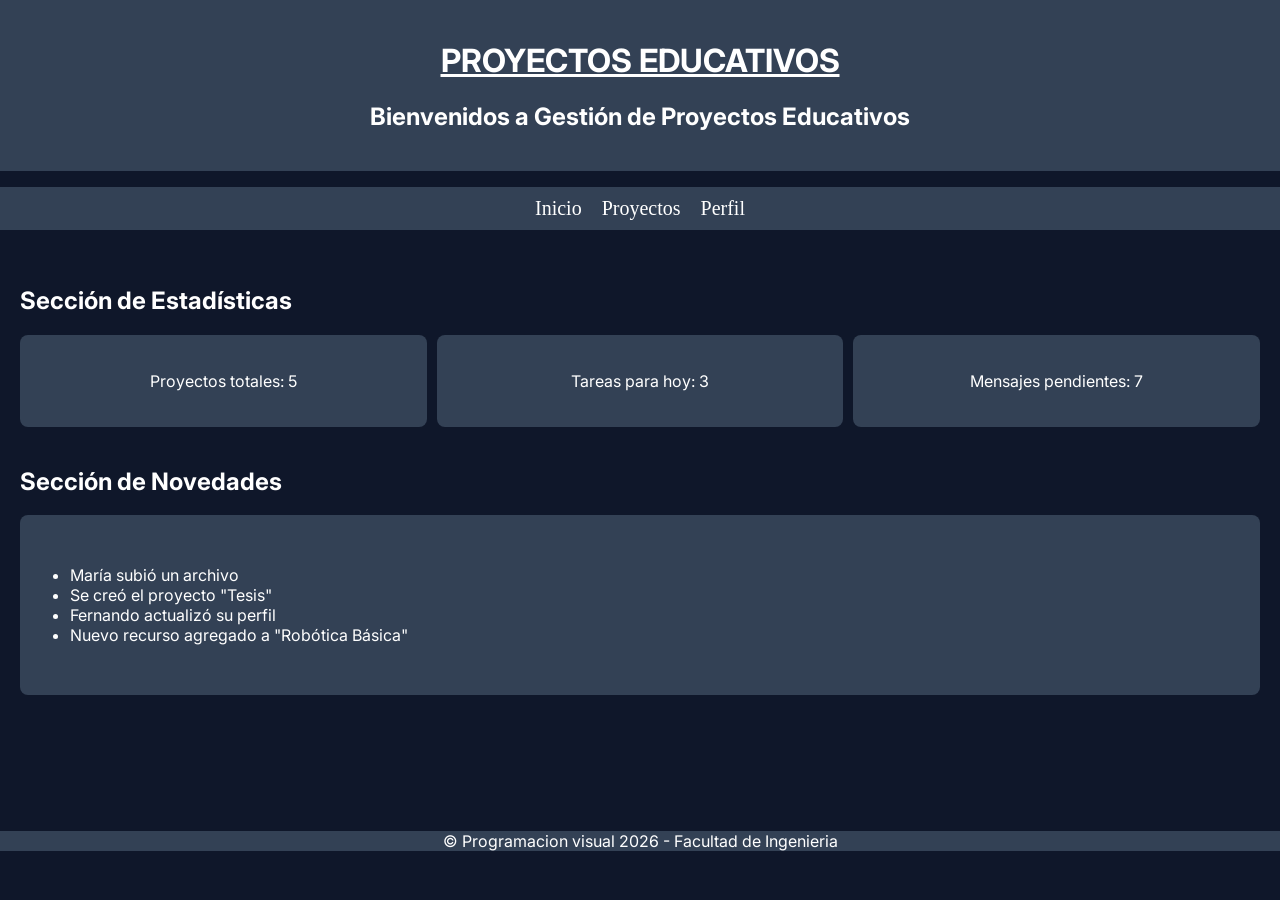
<file: index.html>
<!DOCTYPE html> 
<html lang="es">
<head>
    <meta charset="UTF-8">
    <meta name="viewport" content="width=device-width, initial-scale=1.0">
    <title>Plataforma Educativa</title>
    <link rel="stylesheet" href="css/stylesindex.css">
    <link rel="preconnect" href="https://fonts.googleapis.com">
    <link rel="preconnect" href="https://fonts.gstatic.com" crossorigin>
    <link href="https://fonts.googleapis.com/css2?family=Inter:ital,opsz,wght@0,14..32,100..900;1,14..32,100..900&display=swap" rel="stylesheet">

</head>
<body>
    <header>
        <h1 style ="text-decoration:underline;" >PROYECTOS EDUCATIVOS</h1>
        <h2>Bienvenidos a Gestión de Proyectos Educativos</h2>
    </header>
    <nav class="menu">
        <ul>
            <li><a href="index.html">Inicio</a></li>
            <li><a href="proyectos.html">Proyectos</a></li>
            <li><a href="perfil.html">Perfil</a></li>
        </ul>
    </nav>
    <main>
    <section class="Estadísticas">
        <h2>Sección de Estadísticas</h2>
        <div class="cards">
        <article class="card">
            <p>Proyectos totales: 5</p>
        </article>
        <article class="card">
            <p>Tareas para hoy: 3</p>
        </article>
        <article class="card">
            <p>Mensajes pendientes: 7</p>
        </article>
        </div>
    </section>
    <section class="novedades">
        <h2>Sección de Novedades</h2>
        <ul class="lista-novedades">
            <li>María subió un archivo</li>
            <li>Se creó el proyecto "Tesis"</li>
            <li>Fernando actualizó su perfil</li>
            <li>Nuevo recurso agregado a "Robótica Básica"</li>
        </ul>
    </section>
    </main>
    <footer>
        <p> © Programacion visual 2026  -   Facultad de Ingenieria </p>
    </footer>
</body>
</html>
</file>
<file: css/stylesindex.css>
:root {
  /* Colores Principales */
  --color-primary:  #334155;    /* Botones | Cajas*/
  --color-tex-primary: white;
  --color-secondary: #64748b;  /* Texto secundario */
  --fondo-general: #0f172a;           /* Fondo general */ 
  --color-efecto  : #3b82f6;     /* Efectos de hover */
  /* Tipografía */
  --font-main: 'Inter', sans-serif;
  
}

body{
  background-color: var(--fondo-general);
  color: var(--color-tex-primary);
  margin: 0;
  font-family: var(--font-main);
}

/* HEADER */
header{
  background-color: var(--color-primary);
  color: var(--color-tex-primary); 
  text-align: center;
  padding: 20px;
}

/* NAV */
.menu ul {
  display: flex;
  justify-content: center;
  list-style: none;
  padding: 0;
  background-color: var(--color-primary);
}
.menu li {
  margin: 10px;
}
.menu a {
  text-decoration: none;
  font-size: 20px;
  color: white;
  font-family:Georgia;
}
.menu a:hover {
    color: #3b82f6;
}
main {
  display: grid;
  gap: 20px;
  padding: 20px;
}

/* ESTADÍSTICAS */
.cards {
  display: flex;
  gap: 10px;
}
.card {
  background-color: var(--color-primary);
  padding: 20px;
  flex: 1;
  text-align: center;
  border-radius: 8px;
}
.lista-novedades{
  list-styile: none;
  padding: 10;
  background-color: var(--color-primary);
  margin-bottom: 100px;
  padding: 50px;
  border-radius: 8px;
}
footer{
  background-color: var(--color-primary);
  color: var(--color-tex-primary); 
  text-align: center;
  padding: 0px;
}
</file>
